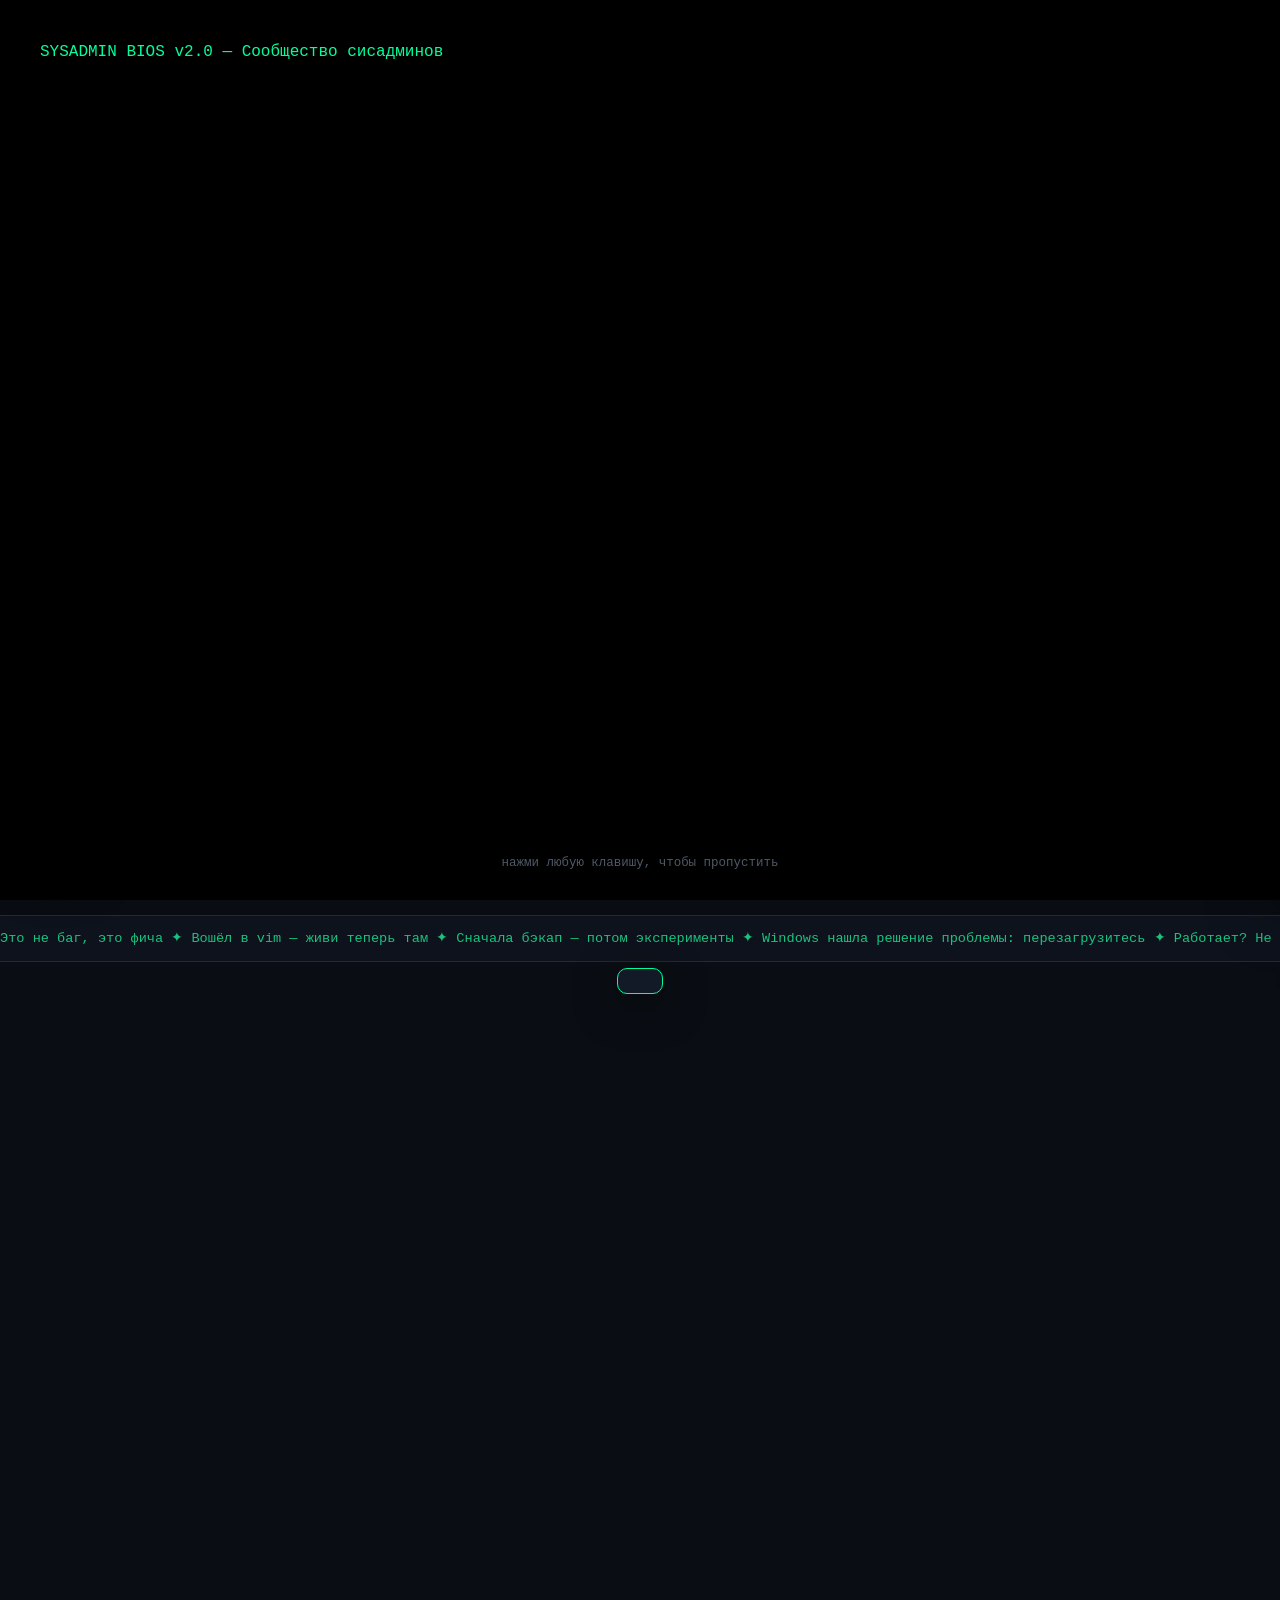
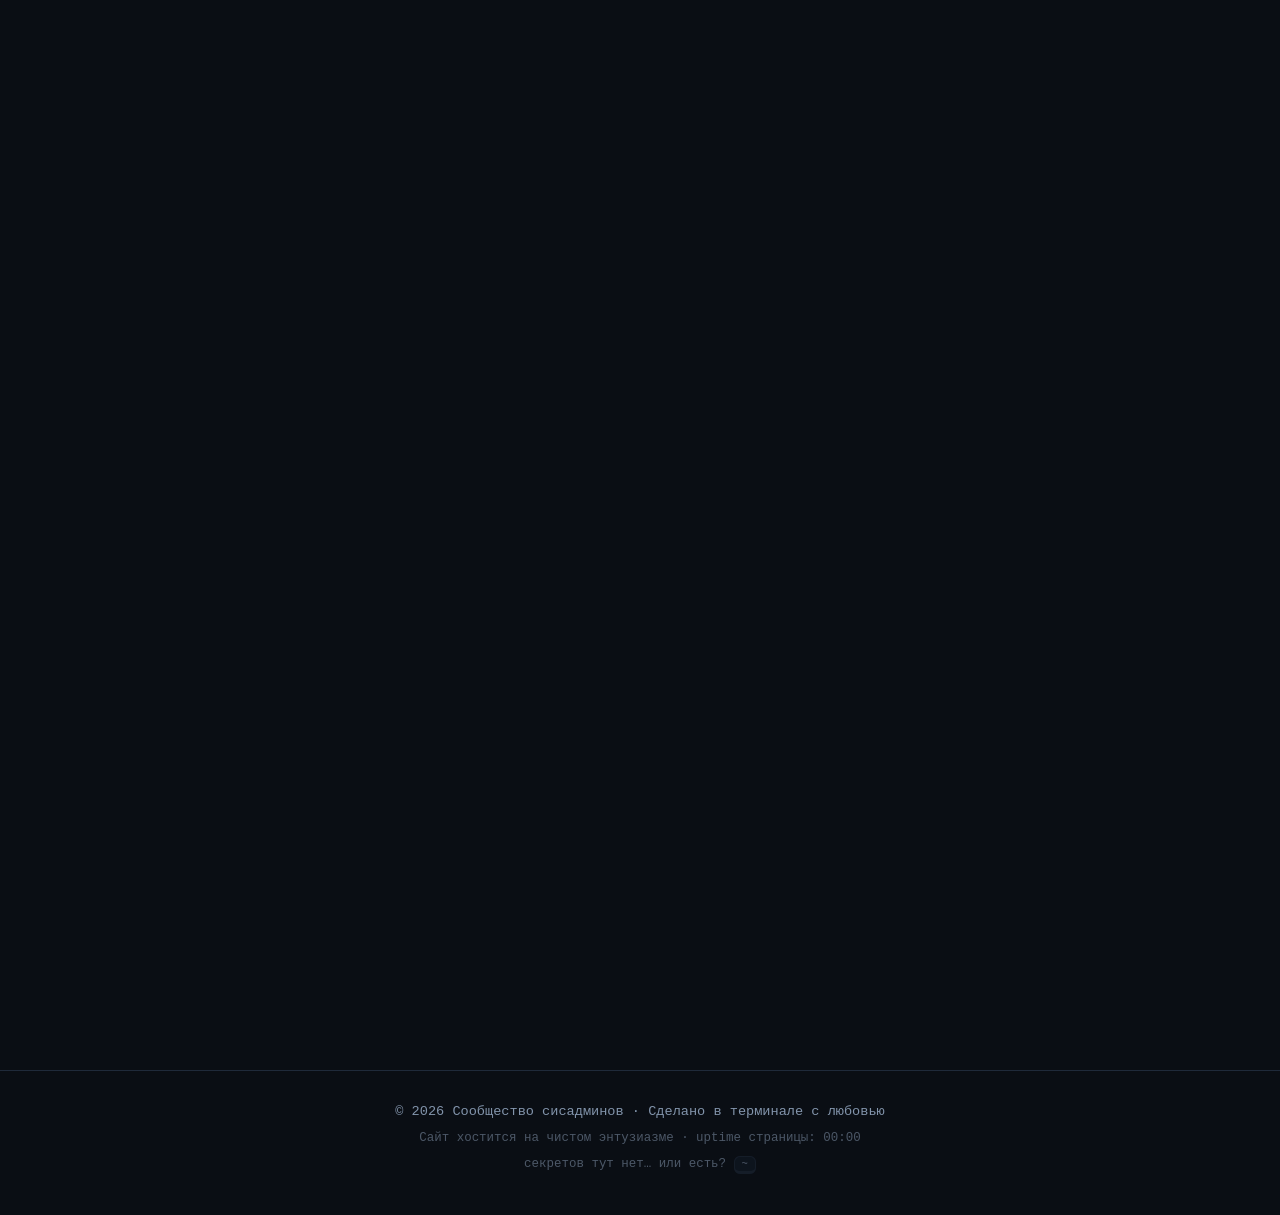
<file: index.html>
<!DOCTYPE html>
<html lang="ru">
<head>
  <meta charset="UTF-8">
  <meta name="viewport" content="width=device-width, initial-scale=1.0">
  <!-- Защита: строгий CSP — только свои файлы, никаких внешних запросов -->
  <meta http-equiv="Content-Security-Policy"
        content="default-src 'none'; script-src 'self'; style-src 'self'; img-src 'self' data:; base-uri 'none'; form-action 'none'">
  <meta name="referrer" content="no-referrer">
  <meta name="description" content="Дружное сообщество сисадминов: помогаем друг другу, отвечаем на любые вопросы, делимся гайдами и мемами. Вливайся в Discord.">
  <meta name="theme-color" content="#0a0e14">
  <title>Сообщество сисадминов — место, где помогут и поймут</title>
  <link rel="icon" href="data:image/svg+xml,%3Csvg xmlns='http://www.w3.org/2000/svg' viewBox='0 0 32 32'%3E%3Crect width='32' height='32' rx='6' fill='%230a0e14'/%3E%3Ctext x='6' y='22' font-family='monospace' font-size='14' fill='%2300ff9c'%3E%26gt;_%3C/text%3E%3C/svg%3E">
  <link rel="stylesheet" href="style.css">
  <script src="script.js" defer></script>
</head>
<body>

  <!-- Экран загрузки (BIOS POST) -->
  <div id="boot" hidden aria-hidden="true">
    <pre id="boot-log"></pre>
    <p class="boot-skip">нажми любую клавишу, чтобы пропустить</p>
  </div>

  <header class="nav">
    <button id="logo" class="logo" title="не кликай меня три раза">~/sysadmin-community<span class="blink">█</span></button>
    <nav class="nav-links">
      <a href="#skills">Навыки</a>
      <a href="#program">Программа</a>
      <a href="#faq">FAQ</a>
      <a class="js-discord nav-discord" href="https://discord.gg/REPLACE_ME" target="_blank" rel="noopener noreferrer">Discord</a>
    </nav>
    <button id="status" class="status" title="статус сервера (кликни)"><span class="dot"></span><span id="status-text">ONLINE</span></button>
  </header>

  <main id="main">

    <!-- ===== HERO ===== -->
    <section class="hero" id="top">
      <canvas id="matrix" aria-hidden="true"></canvas>
      <div class="hero-inner">
        <p class="hero-pre">// добро пожаловать туда, где тебе ответят не «погугли»</p>
        <h1 class="glitch" data-text="Сообщество сисадминов">Сообщество сисадминов</h1>
        <p class="subtitle">Тут помогают новичкам, делятся опытом, травят байки из серверной и дружат.<br>
          Один сисадмин — это грустно. Сообщество — это аптайм 99.9%.</p>
        <div class="cta-row">
          <a class="btn btn-discord js-discord" href="https://discord.gg/REPLACE_ME" target="_blank" rel="noopener noreferrer">Вступить в Discord</a>
          <button class="btn btn-copy" id="copy-invite" type="button">Скопировать приглашение</button>
          <a class="btn btn-ghost" href="#program">Что внутри</a>
        </div>

        <div class="terminal reveal">
          <div class="term-bar">
            <span class="t-dot red"></span><span class="t-dot yellow"></span><span class="t-dot green"></span>
            <span class="term-title">you@community: ~</span>
          </div>
          <pre id="term-body">$ whoami
одинокий_админ
$ sudo apt install community
Чтение списков пакетов... Готово
[████████████████████] 100%
Установлено: друзья, помощь, гайды, мемы
$ whoami
свой_среди_своих ✔</pre>
        </div>
        <p class="kbd-hint">псст… нажми <kbd>~</kbd> где угодно на сайте</p>
      </div>
    </section>

    <!-- ===== Бегущая строка ===== -->
    <div class="ticker" aria-hidden="true">
      <div class="ticker-track" id="ticker-track">
        <span>Это не баг, это фича ✦ Вошёл в vim — живи теперь там ✦ Сначала бэкап — потом эксперименты ✦ Windows нашла решение проблемы: перезагрузитесь ✦ Работает? Не трогай! ✦ В пятницу не деплоим ✦ Не выключайте компьютер: обновление 1 из 247 ✦ Кто не делает бэкапы — тот уже плачет ✦ Кабель проверял? А если честно? ✦ DNS. Это всегда DNS. ✦ Перезагрузка решает 90% проблем ✦ </span>
      </div>
    </div>

    <!-- ===== НАВЫКИ ===== -->
    <section id="skills" class="section">
      <h2 class="reveal"><span class="h-prompt">$</span> Что у нас есть</h2>
      <div class="grid">
        <article class="card reveal">
          <div class="card-icon">🆘</div>
          <h3>Помощь по делу</h3>
          <p>Застрял — спроси. Тут отвечают развёрнуто и по-человечески, а не «погугли» и «man читай».</p>
        </article>
        <article class="card reveal">
          <div class="card-icon">🐣</div>
          <h3>Уголок новичка</h3>
          <p>Глупых вопросов не существует. Все когда-то впервые набирали ip a и не понимали, что видят.</p>
        </article>
        <article class="card reveal">
          <div class="card-icon">🧠</div>
          <h3>База гайдов</h3>
          <p>Шпаргалки и инструкции от людей, которые на этих граблях уже постояли. Проверено на проде.</p>
        </article>
        <article class="card reveal">
          <div class="card-icon">😂</div>
          <h3>Прикольчики</h3>
          <p>Мемы про vim, из которого никто не вышел, про Windows Update в 3 часа ночи и байки из серверной.</p>
        </article>
        <article class="card reveal">
          <div class="card-icon">🎙️</div>
          <h3>Посиделки</h3>
          <p>Голосовые: совместные разборы, болталки по вечерам и просто хорошая компания.</p>
        </article>
        <article class="card reveal">
          <div class="card-icon">🛠️</div>
          <h3>Разборы факапов</h3>
          <p>Реальные истории: что сломалось, почему и как чинили. Учимся на чужих ошибках — это дешевле.</p>
        </article>
      </div>
    </section>

    <!-- ===== СТАТЫ ===== -->
    <section class="stats reveal">
      <div class="stat"><span class="stat-num" data-count="99.9">99.9</span><span class="stat-unit">%</span><p>аптайм дружелюбия</p></div>
      <div class="stat"><span class="stat-num" data-count="1000">1000</span><span class="stat-unit">+</span><p>попыток выйти из vim</p></div>
      <div class="stat" id="coffee-stat" title="кликни — налью"><span class="stat-num">∞</span><span class="stat-unit">☕</span><p>кофе — на всех хватит</p></div>
      <div class="stat"><span class="stat-num" data-count="0">0</span><span class="stat-unit">*</span><p>вопросов без ответа (*проверяем)</p></div>
    </section>

    <!-- ===== КАК УСТРОЕН СЕРВЕР ===== -->
    <section id="program" class="section">
      <h2 class="reveal"><span class="h-prompt">$</span> Как устроен сервер</h2>
      <p class="section-sub reveal">Каналы и категории — чтобы сразу понимать, куда идти.</p>

      <div class="modules">
        <details class="module reveal">
          <summary><span class="mod-num">👋</span> #привет-новичок</summary>
          <ul>
            <li>Заходишь, здороваешься, рассказываешь пару слов о себе</li>
            <li>Бот выдаёт роль и подсказывает, куда смотреть дальше</li>
            <li>Никто не укусит. Максимум — кинут мем</li>
          </ul>
        </details>
        <details class="module reveal">
          <summary><span class="mod-num">🆘</span> Форум помощи</summary>
          <ul>
            <li>Один вопрос — одна тема, ничего не теряется</li>
            <li>Linux, Windows, сети, железо, Docker — спрашивай про что угодно</li>
            <li>Решённые темы остаются в базе: возможно, твой вопрос уже разобрали</li>
          </ul>
        </details>
        <details class="module reveal">
          <summary><span class="mod-num">🧠</span> #гайды-и-шпаргалки</summary>
          <ul>
            <li>Полезные статьи, шпаргалки и ссылки от участников</li>
            <li>Конспекты и разборы типовых задач</li>
            <li>Нашёл крутой материал — делись, тут это ценят</li>
          </ul>
        </details>
        <details class="module reveal">
          <summary><span class="mod-num">😂</span> #прикольчики</summary>
          <ul>
            <li>Мемы: vim, Windows Update, «у меня на машине работает» и другая вечная боль</li>
            <li>Скрины «как делать не надо» и байки из серверной</li>
            <li>Пятничные истории факапов — лечат лучше валерьянки</li>
          </ul>
        </details>
        <details class="module reveal">
          <summary><span class="mod-num">🎙️</span> Голосовые посиделки</summary>
          <ul>
            <li>Совместные разборы проблем — иногда проще показать экран</li>
            <li>Вечерние болталки обо всём</li>
          </ul>
        </details>
        <details class="module reveal">
          <summary><span class="mod-num">💬</span> #флудилка</summary>
          <ul>
            <li>Обо всём, что не влезло в другие каналы: железо, игры, жизнь</li>
            <li>Здесь знакомятся и становятся друзьями</li>
          </ul>
        </details>
        <div class="module-final reveal">
          <span class="mod-num">ГЛАВНОЕ</span>
          <div>
            <h3>Помогли тебе — помоги другому</h3>
            <p>Так это и работает: сегодня ты спрашиваешь, завтра отвечаешь. Опыт каждого делает сильнее всех.</p>
          </div>
        </div>
      </div>
    </section>

    <!-- ===== КАК ПРОХОДИТ ===== -->
    <section id="how" class="section">
      <h2 class="reveal"><span class="h-prompt">$</span> Как влиться</h2>
      <div class="steps">
        <div class="step reveal">
          <div class="step-num">1</div>
          <h3>Залетай на сервер</h3>
          <p>Жмёшь кнопку, бот встречает тебя и выдаёт роль. Дальше — осмотрись.</p>
        </div>
        <div class="step reveal">
          <div class="step-num">2</div>
          <h3>Представься и спрашивай</h3>
          <p>Пара слов о себе в приветственном канале — и задавай любые вопросы на форуме.</p>
        </div>
        <div class="step reveal">
          <div class="step-num">3</div>
          <h3>Помогай и делись</h3>
          <p>Отвечай на то, в чём шаришь, кидай гайды и мемы. Так и становятся своими.</p>
        </div>
      </div>
    </section>

    <!-- ===== ЦИТАТЫ ===== -->
    <section class="quotes reveal" aria-label="Мудрость сисадминов">
      <blockquote id="quote-text">«Работало же вчера.»</blockquote>
      <p id="quote-author">— каждый сисадмин хотя бы раз в жизни</p>
    </section>

    <!-- ===== FAQ ===== -->
    <section id="faq" class="section">
      <h2 class="reveal"><span class="h-prompt">$</span> FAQ</h2>
      <div class="faq-list">
        <details class="faq-item reveal">
          <summary>Я полный ноль. Мне сюда можно?</summary>
          <p>Нужно! Новичкам тут рады больше всех. Все когда-то путали роутер со свитчем — это лечится общением.</p>
        </details>
        <details class="faq-item reveal">
          <summary>Можно задавать «глупые» вопросы?</summary>
          <p>Глупых вопросов не существует. Есть вопросы, которые ты пока не задал — и зря: возможно, ответ сэкономит тебе вечер.</p>
        </details>
        <details class="faq-item reveal">
          <summary>Это платно?</summary>
          <p>Нет. Это сообщество, а не курсы: люди помогают людям бесплатно, потому что им так нравится.</p>
        </details>
        <details class="faq-item reveal">
          <summary>Я опытный админ. Мне зачем заходить?</summary>
          <p>Делиться опытом, найти своих и отдыхать душой. Шутки про Windows Update сами себя не запостят.</p>
        </details>
        <details class="faq-item reveal">
          <summary>Какие правила?</summary>
          <p>Простые: помогаем, не токсичим, уважаем друг друга. За порядком следит бот и здравый смысл.</p>
        </details>
      </div>
    </section>

    <!-- ===== ФИНАЛЬНЫЙ CTA ===== -->
    <section class="cta-final reveal">
      <h2>Залетай — у нас уютно</h2>
      <p>Помощь, гайды, посиделки и мемы уже внутри. Не хватает только тебя.</p>
      <a class="btn btn-discord btn-big js-discord" href="https://discord.gg/REPLACE_ME" target="_blank" rel="noopener noreferrer">Вступить в Discord →</a>
    </section>

  </main>

  <footer class="footer">
    <p>© <span id="year">2026</span> Сообщество сисадминов · Сделано в терминале с любовью</p>
    <p class="footer-dim">Сайт хостится на чистом энтузиазме · uptime страницы: <span id="uptime">00:00</span></p>
    <p class="footer-dim">секретов тут нет… или есть? <kbd>~</kbd></p>
  </footer>

  <!-- Достижения за найденные пасхалки -->
  <button id="achievements-tab" type="button" aria-controls="achievements" aria-expanded="false">
    🏆 <span id="achievements-count">0/12</span>
  </button>
  <aside id="achievements" aria-label="Достижения">
    <div class="achievements-head">
      <strong>ДОСТИЖЕНИЯ</strong>
      <button id="achievements-close" class="hterm-x" type="button" aria-label="Закрыть">✕</button>
    </div>
    <p class="achievements-sub">// найденные пасхалки сохраняются в браузере</p>
    <div id="achievements-list"></div>
  </aside>

  <!-- ПАСХАЛКА: серверная стойка (боковая панель) -->
  <button id="rack-tab" title="что это за ручка?..">⚙</button>
  <aside id="rack" aria-label="Секретная панель управления">
    <div class="rack-head">
      <span class="rack-leds"><i></i><i></i><i></i></span>
      <strong>СЕРВЕРНАЯ СТОЙКА</strong>
      <button id="rack-close" class="hterm-x" aria-label="Закрыть">✕</button>
    </div>
    <p class="rack-sub">// секретная панель управления сайтом</p>

    <label class="switch-row"><span>☀️ Светлая тема</span>
      <span class="switch"><input type="checkbox" id="sw-light"><i></i></span>
    </label>
    <label class="switch-row"><span>📺 CRT-монитор</span>
      <span class="switch"><input type="checkbox" id="sw-crt"><i></i></span>
    </label>
    <label class="switch-row"><span>✏️ Comic Sans</span>
      <span class="switch"><input type="checkbox" id="sw-comic"><i></i></span>
    </label>
    <label class="switch-row"><span>🔥 Турбо-режим</span>
      <span class="switch"><input type="checkbox" id="sw-turbo"><i></i></span>
    </label>
    <label class="switch-row"><span>🌍 Гравитация</span>
      <span class="switch"><input type="checkbox" id="sw-grav" checked><i></i></span>
    </label>

    <div class="gauge"><span>CPU: дружелюбие</span><div class="gauge-bar"><div class="gauge-fill g1"></div></div></div>
    <div class="gauge"><span>RAM: мемы</span><div class="gauge-bar"><div class="gauge-fill g2"></div></div></div>

    <button id="rack-red">НЕ НАЖИМАТЬ</button>
    <p id="rack-status"></p>
    <p class="rack-note">// начальству не показывать</p>
  </aside>

  <!-- Вспышка для «светлой темы» и CRT-плёнка -->
  <div id="flashbang" hidden aria-hidden="true"></div>
  <div id="crt-overlay" hidden aria-hidden="true"></div>

  <!-- Тост-уведомления -->
  <div id="toast" role="status" aria-live="polite"></div>

  <!-- Скрытый терминал (пасхалка) -->
  <div id="hterm" hidden>
    <div class="hterm-window" role="dialog" aria-label="Скрытый терминал">
      <div class="term-bar">
        <span class="t-dot red"></span><span class="t-dot yellow"></span><span class="t-dot green"></span>
        <span class="term-title">guest@community: секретная консоль</span>
        <button id="hterm-close" class="hterm-x" aria-label="Закрыть">✕</button>
      </div>
      <div id="hterm-out"></div>
      <form id="hterm-form">
        <span class="hterm-prompt">guest@community:~$</span>
        <input id="hterm-input" type="text" autocomplete="off" spellcheck="false" aria-label="Команда">
      </form>
    </div>
  </div>

  <!-- BSOD (пасхалка) -->
  <div id="bsod" hidden>
    <div class="bsod-inner">
      <p class="bsod-face">:(</p>
      <p>На сайте возникла проблема, и его пришлось перезагрузить.</p>
      <p>Мы собираем информацию об ошибке (нет)…</p>
      <p class="bsod-progress"><span id="bsod-pct">0</span>% выполнено</p>
      <p class="bsod-small">Код остановки: TOO_MANY_CLICKS_ON_LOGO<br>Нажми любую клавишу или кликни, чтобы вернуться.</p>
    </div>
  </div>

  <!-- ROOT ACCESS (Konami) -->
  <div id="root-access" hidden>
    <div class="root-stamp">ROOT ACCESS<br>GRANTED</div>
    <p class="root-sub">sudo-права выданы. Используй с умом.</p>
  </div>

  <!-- Заставка в стиле DVD (после минуты бездействия) -->
  <div id="saver" hidden aria-hidden="true">
    <div class="saver-logo" id="saver-logo">&gt;_ sysadmin</div>
    <span id="saver-bounces"></span>
    <p class="saver-hint">заставка · пошевели мышкой, чтобы вернуться</p>
  </div>

</body>
</html>
</file>
<file: style.css>
/* ============================================================
   Школа сисадминов — терминальная тема
   ============================================================ */

:root {
  --bg: #0a0e14;
  --bg2: #0d121c;
  --panel: #111a26;
  --line: #1f2a3a;
  --text: #dce6f2;
  --muted: #8294ab;
  --green: #00ff9c;
  --green-dim: #19c37d;
  --cyan: #56d9ff;
  --blurple: #5865f2;
  --red: #ff5f56;
  --yellow: #ffbd2e;
  --mono: "Cascadia Code", "JetBrains Mono", Consolas, "Courier New", monospace;
}

* { margin: 0; padding: 0; box-sizing: border-box; }

/* hidden должен побеждать любые display: flex у оверлеев */
[hidden] { display: none !important; }

html { scroll-behavior: smooth; }

body {
  background: var(--bg);
  color: var(--text);
  font-family: var(--mono);
  line-height: 1.6;
  overflow-x: hidden;
}

::selection { background: var(--green); color: #04130c; }

a { color: var(--cyan); text-decoration: none; }
kbd {
  background: var(--panel);
  border: 1px solid var(--line);
  border-bottom-width: 3px;
  border-radius: 6px;
  padding: 1px 7px;
  font-family: var(--mono);
  font-size: 0.85em;
}

/* ============ Навбар ============ */
.nav {
  position: sticky;
  top: 0;
  z-index: 50;
  display: flex;
  align-items: center;
  gap: 24px;
  padding: 14px 24px;
  background: rgba(10, 14, 20, 0.82);
  backdrop-filter: blur(10px);
  border-bottom: 1px solid var(--line);
}

.logo {
  background: none;
  border: none;
  color: var(--green);
  font-family: var(--mono);
  font-size: 1rem;
  cursor: pointer;
  user-select: none;
}

.blink { animation: blink 1.1s steps(1) infinite; }
@keyframes blink { 50% { opacity: 0; } }

.nav-links {
  display: flex;
  gap: 20px;
  margin-left: auto;
}

.nav-links a {
  color: var(--muted);
  font-size: 0.9rem;
  transition: color 0.2s;
}
.nav-links a:hover { color: var(--green); }
.nav-links a.nav-discord { color: var(--blurple); }
.nav-links a.nav-discord:hover { color: #7a86ff; }

.status {
  display: flex;
  align-items: center;
  gap: 8px;
  background: var(--panel);
  border: 1px solid var(--line);
  border-radius: 999px;
  color: var(--green);
  font-family: var(--mono);
  font-size: 0.75rem;
  padding: 5px 12px;
  cursor: pointer;
}

.dot {
  width: 8px;
  height: 8px;
  border-radius: 50%;
  background: var(--green);
  box-shadow: 0 0 8px var(--green);
  animation: pulse 2s ease-in-out infinite;
}
@keyframes pulse { 50% { opacity: 0.4; } }

.status.warn { color: var(--yellow); }
.status.warn .dot { background: var(--yellow); box-shadow: 0 0 8px var(--yellow); }
.status.err { color: var(--red); }
.status.err .dot { background: var(--red); box-shadow: 0 0 8px var(--red); }

/* ============ Hero ============ */
.hero {
  position: relative;
  min-height: 92vh;
  display: flex;
  align-items: center;
  justify-content: center;
  text-align: center;
  padding: 60px 20px;
  overflow: hidden;
}

#matrix {
  position: absolute;
  inset: 0;
  width: 100%;
  height: 100%;
  opacity: 0.22;
  pointer-events: none;
}

.hero-inner { position: relative; max-width: 860px; }

.hero-pre {
  color: var(--muted);
  font-size: 0.9rem;
  margin-bottom: 14px;
}

.glitch {
  position: relative;
  font-size: clamp(2.2rem, 7vw, 4.5rem);
  font-weight: 700;
  color: var(--text);
  letter-spacing: -1px;
}

.glitch::before,
.glitch::after {
  content: attr(data-text);
  position: absolute;
  inset: 0;
  overflow: hidden;
}
.glitch::before {
  color: var(--green);
  animation: glitch-1 3.2s infinite linear alternate-reverse;
}
.glitch::after {
  color: var(--cyan);
  animation: glitch-2 2.7s infinite linear alternate-reverse;
}
@keyframes glitch-1 {
  0%, 86%, 100% { clip-path: inset(0 0 100% 0); transform: none; }
  88% { clip-path: inset(10% 0 55% 0); transform: translate(-4px, -2px); }
  92% { clip-path: inset(60% 0 8% 0); transform: translate(4px, 2px); }
  96% { clip-path: inset(35% 0 40% 0); transform: translate(-2px, 1px); }
}
@keyframes glitch-2 {
  0%, 88%, 100% { clip-path: inset(0 0 100% 0); transform: none; }
  90% { clip-path: inset(70% 0 5% 0); transform: translate(3px, 2px); }
  94% { clip-path: inset(20% 0 65% 0); transform: translate(-3px, -1px); }
}

.subtitle {
  color: var(--muted);
  font-size: clamp(0.95rem, 2.2vw, 1.15rem);
  margin: 22px 0 30px;
}

.cta-row {
  display: flex;
  gap: 16px;
  justify-content: center;
  flex-wrap: wrap;
  margin-bottom: 44px;
}

.btn {
  display: inline-block;
  padding: 13px 28px;
  border-radius: 10px;
  font-family: var(--mono);
  font-size: 1rem;
  font-weight: 600;
  transition: transform 0.15s, box-shadow 0.15s, background 0.15s;
}
.btn:hover { transform: translateY(-2px); }
.btn:active { transform: translateY(0); }

.btn-discord {
  background: var(--blurple);
  color: #fff;
  box-shadow: 0 0 0 rgba(88, 101, 242, 0);
}
.btn-discord:hover { box-shadow: 0 6px 28px rgba(88, 101, 242, 0.45); }

.btn-ghost {
  border: 1px solid var(--line);
  color: var(--green);
  background: rgba(17, 26, 38, 0.6);
}
.btn-copy {
  border: 1px solid var(--blurple);
  color: #c8cdff;
  background: rgba(88, 101, 242, 0.12);
  cursor: pointer;
}
.btn-copy:hover { box-shadow: 0 0 18px rgba(88, 101, 242, 0.25); }
.btn-ghost:hover { border-color: var(--green); box-shadow: 0 0 18px rgba(0, 255, 156, 0.18); }

.btn-big { font-size: 1.15rem; padding: 16px 38px; animation: btn-glow 2.5s ease-in-out infinite; }
@keyframes btn-glow {
  0%, 100% { box-shadow: 0 0 12px rgba(88, 101, 242, 0.35); }
  50% { box-shadow: 0 0 32px rgba(88, 101, 242, 0.65); }
}

/* Терминал в hero */
.terminal {
  text-align: left;
  background: #0b1018;
  border: 1px solid var(--line);
  border-radius: 12px;
  max-width: 620px;
  margin: 0 auto;
  box-shadow: 0 18px 60px rgba(0, 0, 0, 0.55);
}

.term-bar {
  display: flex;
  align-items: center;
  gap: 7px;
  padding: 10px 14px;
  border-bottom: 1px solid var(--line);
}

.t-dot { width: 11px; height: 11px; border-radius: 50%; }
.t-dot.red { background: var(--red); }
.t-dot.yellow { background: var(--yellow); }
.t-dot.green { background: #27c93f; }

.term-title { color: var(--muted); font-size: 0.78rem; margin-left: 8px; }

#term-body {
  padding: 16px 18px;
  font-family: var(--mono);
  font-size: 0.92rem;
  color: var(--green);
  white-space: pre-wrap;
  min-height: 175px;
}

.kbd-hint {
  margin-top: 26px;
  color: var(--muted);
  font-size: 0.78rem;
  opacity: 0.55;
}

/* ============ Бегущая строка ============ */
.ticker {
  border-top: 1px solid var(--line);
  border-bottom: 1px solid var(--line);
  background: var(--bg2);
  overflow: hidden;
  white-space: nowrap;
  padding: 10px 0;
}

.ticker-track {
  display: inline-block;
  color: var(--green-dim);
  font-size: 0.85rem;
  animation: ticker 40s linear infinite;
}
.ticker:hover .ticker-track { animation-play-state: paused; }
@keyframes ticker { to { transform: translateX(-50%); } }

/* ============ Секции ============ */
.section {
  max-width: 1000px;
  margin: 0 auto;
  padding: 90px 24px 30px;
}

h2 {
  font-size: clamp(1.5rem, 4vw, 2.2rem);
  margin-bottom: 18px;
}

.h-prompt { color: var(--green); margin-right: 12px; }

.section-sub { color: var(--muted); margin-bottom: 26px; }

/* Карточки навыков */
.grid {
  display: grid;
  grid-template-columns: repeat(auto-fit, minmax(280px, 1fr));
  gap: 18px;
  margin-top: 30px;
}

.card {
  background: var(--panel);
  border: 1px solid var(--line);
  border-radius: 14px;
  padding: 26px 22px;
  transition: transform 0.25s, border-color 0.25s, box-shadow 0.25s;
}

.card:hover {
  transform: translateY(-6px);
  border-color: var(--green);
  box-shadow: 0 14px 40px rgba(0, 255, 156, 0.1);
}

.card-icon { font-size: 2rem; margin-bottom: 12px; transition: transform 0.25s; }
.card:hover .card-icon { transform: scale(1.2) rotate(-8deg); }

.card h3 { color: var(--green); margin-bottom: 8px; font-size: 1.1rem; }
.card p { color: var(--muted); font-size: 0.9rem; }

/* ============ Статы ============ */
.stats {
  display: grid;
  grid-template-columns: repeat(auto-fit, minmax(200px, 1fr));
  gap: 18px;
  max-width: 1000px;
  margin: 70px auto 0;
  padding: 0 24px;
  text-align: center;
}

.stat {
  background: var(--bg2);
  border: 1px solid var(--line);
  border-radius: 14px;
  padding: 26px 14px;
}

.stat-num {
  font-size: 2.4rem;
  font-weight: 700;
  color: var(--green);
  text-shadow: 0 0 22px rgba(0, 255, 156, 0.35);
}

.stat-unit { font-size: 1.4rem; color: var(--green-dim); margin-left: 2px; }
.stat p { color: var(--muted); font-size: 0.82rem; margin-top: 6px; }

/* ============ Программа ============ */
.modules { display: flex; flex-direction: column; gap: 12px; }

.module {
  background: var(--panel);
  border: 1px solid var(--line);
  border-left: 3px solid var(--line);
  border-radius: 10px;
  transition: border-color 0.25s;
}

.module[open] { border-left-color: var(--green); }

.module summary {
  cursor: pointer;
  padding: 16px 20px;
  font-weight: 600;
  list-style: none;
  display: flex;
  align-items: center;
  gap: 14px;
  user-select: none;
}
.module summary::-webkit-details-marker { display: none; }

.module summary::after {
  content: "▸";
  margin-left: auto;
  color: var(--green);
  transition: transform 0.2s;
}
.module[open] summary::after { transform: rotate(90deg); }

.mod-num {
  color: var(--green);
  background: rgba(0, 255, 156, 0.08);
  border: 1px solid rgba(0, 255, 156, 0.25);
  border-radius: 6px;
  padding: 2px 9px;
  font-size: 0.8rem;
}

.module ul {
  padding: 0 22px 18px 30px;
  color: var(--muted);
  font-size: 0.9rem;
}
.module li { margin: 6px 0; }
.module li::marker { content: "→ "; color: var(--green); }

.module-final {
  display: flex;
  gap: 16px;
  align-items: flex-start;
  background: linear-gradient(135deg, rgba(0, 255, 156, 0.07), rgba(86, 217, 255, 0.05));
  border: 1px solid rgba(0, 255, 156, 0.35);
  border-radius: 12px;
  padding: 22px;
  margin-top: 8px;
}
.module-final h3 { color: var(--green); margin-bottom: 6px; }
.module-final p { color: var(--muted); font-size: 0.92rem; }

/* ============ Шаги ============ */
.steps {
  display: grid;
  grid-template-columns: repeat(auto-fit, minmax(240px, 1fr));
  gap: 18px;
  margin-top: 34px;
}

.step {
  position: relative;
  background: var(--panel);
  border: 1px solid var(--line);
  border-radius: 14px;
  padding: 30px 22px 24px;
}

.step-num {
  position: absolute;
  top: -18px;
  left: 22px;
  width: 36px;
  height: 36px;
  border-radius: 50%;
  background: var(--bg);
  border: 2px solid var(--green);
  color: var(--green);
  display: flex;
  align-items: center;
  justify-content: center;
  font-weight: 700;
  box-shadow: 0 0 16px rgba(0, 255, 156, 0.3);
}

.step h3 { margin-bottom: 8px; font-size: 1.05rem; }
.step p { color: var(--muted); font-size: 0.9rem; }

/* ============ Цитаты ============ */
.quotes {
  text-align: center;
  max-width: 760px;
  margin: 90px auto 0;
  padding: 0 24px;
}

#quote-text {
  font-size: clamp(1.1rem, 3vw, 1.5rem);
  color: var(--text);
  transition: opacity 0.45s;
}

#quote-author {
  color: var(--muted);
  margin-top: 10px;
  font-size: 0.85rem;
  transition: opacity 0.45s;
}

.quotes.fading #quote-text,
.quotes.fading #quote-author { opacity: 0; }

/* ============ FAQ ============ */
.faq-list { display: flex; flex-direction: column; gap: 10px; }

.faq-item {
  background: var(--bg2);
  border: 1px solid var(--line);
  border-radius: 10px;
}

.faq-item summary {
  cursor: pointer;
  padding: 15px 20px;
  list-style: none;
  font-weight: 600;
  user-select: none;
}
.faq-item summary::-webkit-details-marker { display: none; }
.faq-item summary::before { content: "? "; color: var(--green); }
.faq-item[open] summary::before { content: "! "; }

.faq-item p { padding: 0 20px 16px; color: var(--muted); font-size: 0.92rem; }

/* ============ Финальный CTA ============ */
.cta-final {
  text-align: center;
  padding: 110px 24px;
  margin-top: 60px;
  background:
    radial-gradient(ellipse 60% 80% at 50% 100%, rgba(88, 101, 242, 0.16), transparent),
    radial-gradient(ellipse 50% 60% at 50% 0%, rgba(0, 255, 156, 0.07), transparent);
}

.cta-final h2 { margin-bottom: 12px; }
.cta-final p { color: var(--muted); margin-bottom: 30px; }

/* ============ Футер ============ */
.footer {
  border-top: 1px solid var(--line);
  text-align: center;
  padding: 30px 20px 40px;
  font-size: 0.85rem;
  color: var(--muted);
}

.footer-dim { opacity: 0.55; font-size: 0.78rem; margin-top: 6px; }

/* ============ Появление при скролле ============ */
/* Скрываем только при наличии JS (класс .js ставит script.js),
   иначе без JS контент остался бы невидимым */
.js .reveal {
  opacity: 0;
  transform: translateY(22px);
  transition: opacity 0.6s ease, transform 0.6s ease;
}
.js .reveal.visible { opacity: 1; transform: none; }

/* Подсказки про пасхалки без JS не нужны */
html:not(.js) .kbd-hint { display: none; }

/* ============ Тосты ============ */
#toast {
  position: fixed;
  bottom: 26px;
  left: 50%;
  transform: translate(-50%, 120px);
  background: var(--panel);
  border: 1px solid var(--green);
  border-radius: 10px;
  color: var(--green);
  padding: 12px 22px;
  font-size: 0.9rem;
  z-index: 200;
  transition: transform 0.3s ease;
  box-shadow: 0 10px 40px rgba(0, 0, 0, 0.5);
  max-width: 90vw;
  text-align: center;
}
#toast.show { transform: translate(-50%, 0); }

/* ============ Экран загрузки ============ */
#boot {
  position: fixed;
  inset: 0;
  background: #000;
  z-index: 300;
  padding: 40px;
  cursor: pointer;
}

#boot-log {
  color: var(--green);
  font-family: var(--mono);
  font-size: clamp(0.8rem, 2vw, 1rem);
  white-space: pre-wrap;
}

.boot-skip {
  position: absolute;
  bottom: 26px;
  left: 0;
  right: 0;
  text-align: center;
  color: var(--muted);
  font-size: 0.78rem;
  opacity: 0.6;
}

#boot.fade { opacity: 0; transition: opacity 0.5s; }

/* ============ Скрытый терминал ============ */
#hterm {
  position: fixed;
  inset: 0;
  background: rgba(4, 6, 10, 0.78);
  backdrop-filter: blur(4px);
  z-index: 250;
  display: flex;
  align-items: center;
  justify-content: center;
  padding: 20px;
}

.hterm-window {
  width: min(680px, 95vw);
  background: #0b1018;
  border: 1px solid var(--green-dim);
  border-radius: 12px;
  box-shadow: 0 0 60px rgba(0, 255, 156, 0.15);
  animation: hterm-in 0.22s ease;
}
@keyframes hterm-in {
  from { transform: translateY(26px) scale(0.97); opacity: 0; }
}

.hterm-x {
  margin-left: auto;
  background: none;
  border: none;
  color: var(--muted);
  cursor: pointer;
  font-size: 0.9rem;
}
.hterm-x:hover { color: var(--red); }

#hterm-out {
  height: 320px;
  overflow-y: auto;
  padding: 14px 16px;
  font-size: 0.88rem;
  white-space: pre-wrap;
  color: var(--text);
}

#hterm-out .cmd-echo { color: var(--green); }
#hterm-out .err { color: var(--red); }

#hterm-form {
  display: flex;
  gap: 10px;
  padding: 10px 16px 14px;
  border-top: 1px solid var(--line);
}

.hterm-prompt { color: var(--green); font-size: 0.88rem; }

#hterm-input {
  flex: 1;
  background: none;
  border: none;
  outline: none;
  color: var(--text);
  font-family: var(--mono);
  font-size: 0.88rem;
  caret-color: var(--green);
}

/* ============ BSOD ============ */
#bsod {
  position: fixed;
  inset: 0;
  background: #0078d7;
  color: #fff;
  z-index: 400;
  display: flex;
  align-items: center;
  padding: 8vw;
  cursor: pointer;
  font-family: "Segoe UI", system-ui, sans-serif;
}

.bsod-face { font-size: clamp(4rem, 10vw, 7rem); margin-bottom: 24px; }
.bsod-inner p { font-size: clamp(0.95rem, 2.4vw, 1.3rem); margin: 6px 0; }
.bsod-progress { margin-top: 18px; }
.bsod-small { margin-top: 26px; font-size: 0.8rem !important; opacity: 0.85; }

/* ============ ROOT ACCESS (Konami) ============ */
#root-access {
  position: fixed;
  inset: 0;
  z-index: 350;
  display: flex;
  flex-direction: column;
  align-items: center;
  justify-content: center;
  background: rgba(2, 8, 5, 0.86);
  backdrop-filter: blur(3px);
}

.root-stamp {
  border: 5px solid var(--green);
  color: var(--green);
  font-size: clamp(2rem, 7vw, 4rem);
  font-weight: 800;
  padding: 18px 40px;
  text-align: center;
  letter-spacing: 4px;
  transform: rotate(-7deg);
  text-shadow: 0 0 30px rgba(0, 255, 156, 0.6);
  box-shadow: 0 0 40px rgba(0, 255, 156, 0.35), inset 0 0 30px rgba(0, 255, 156, 0.12);
  animation: stamp 0.35s cubic-bezier(0.2, 2.4, 0.5, 1);
}
@keyframes stamp {
  from { transform: rotate(-7deg) scale(2.4); opacity: 0; }
}

.root-sub { margin-top: 22px; color: var(--muted); }

/* ============ Заставка DVD ============ */
#saver {
  position: fixed;
  inset: 0;
  background: #000;
  z-index: 380;
  cursor: none;
}

.saver-logo {
  position: absolute;
  top: 0;
  left: 0;
  font-family: var(--mono);
  font-size: 2rem;
  font-weight: 700;
  color: hsl(150, 100%, 55%);
  will-change: transform;
  user-select: none;
}

.saver-logo.corner { animation: corner-pop 1.2s ease; }
@keyframes corner-pop {
  0%, 100% { filter: none; }
  30% { filter: drop-shadow(0 0 40px currentColor) brightness(2); }
}

#saver-bounces {
  position: absolute;
  top: 16px;
  right: 20px;
  color: #3a3a3a;
  font-size: 0.8rem;
}

.saver-hint {
  position: absolute;
  bottom: 20px;
  width: 100%;
  text-align: center;
  color: #3a3a3a;
  font-size: 0.8rem;
}

/* Кликабельные мелочи */
#coffee-stat { cursor: pointer; user-select: none; }
#year { cursor: help; }

/* ============ Достижения ============ */
#achievements-tab {
  position: fixed;
  left: 14px;
  bottom: 14px;
  z-index: 60;
  border: 1px solid var(--yellow);
  border-radius: 999px;
  background: var(--panel);
  color: var(--yellow);
  padding: 9px 13px;
  font-family: var(--mono);
  cursor: pointer;
  box-shadow: 0 8px 30px rgba(0, 0, 0, 0.35);
}

#achievements {
  position: fixed;
  left: 14px;
  bottom: 60px;
  z-index: 210;
  width: min(340px, calc(100vw - 28px));
  max-height: 70vh;
  overflow-y: auto;
  padding: 18px;
  border: 1px solid var(--yellow);
  border-radius: 12px;
  background: var(--bg2);
  box-shadow: 0 15px 50px rgba(0, 0, 0, 0.55);
  transform: translateY(20px);
  opacity: 0;
  pointer-events: none;
  transition: opacity 0.2s, transform 0.2s;
}
#achievements.open { transform: none; opacity: 1; pointer-events: auto; }
.achievements-head { display: flex; align-items: center; color: var(--yellow); }
.achievements-sub { margin: 5px 0 12px; color: var(--muted); font-size: 0.72rem; }
.achievement {
  padding: 9px 0;
  border-top: 1px dashed var(--line);
  color: var(--muted);
  font-size: 0.8rem;
}
.achievement.earned { color: var(--green); }

/* ============ Серверная стойка (боковая панель) ============ */
#rack-tab {
  position: fixed;
  right: 0;
  top: 45%;
  z-index: 55;
  background: var(--panel);
  border: 1px solid var(--line);
  border-right: none;
  border-radius: 10px 0 0 10px;
  color: var(--green);
  padding: 12px 7px;
  font-size: 1.05rem;
  cursor: pointer;
  opacity: 0.35;
  transition: opacity 0.25s, transform 0.25s;
}
#rack-tab:hover { opacity: 1; transform: translateX(-3px); }

#rack {
  position: fixed;
  top: 0;
  right: 0;
  height: 100%;
  width: 310px;
  max-width: 88vw;
  background: var(--bg2);
  border-left: 1px solid var(--green-dim);
  box-shadow: -20px 0 60px rgba(0, 0, 0, 0.55);
  z-index: 220;
  padding: 18px 20px;
  overflow-y: auto;
  transform: translateX(105%);
  transition: transform 0.3s ease;
  font-size: 0.9rem;
}
#rack.open { transform: none; }

.rack-head {
  display: flex;
  align-items: center;
  gap: 10px;
  color: var(--green);
  letter-spacing: 1px;
}

.rack-leds i {
  display: inline-block;
  width: 7px;
  height: 7px;
  border-radius: 50%;
  background: var(--green);
  margin-right: 4px;
  animation: led 1.4s steps(1) infinite;
}
.rack-leds i:nth-child(2) { background: var(--yellow); animation-delay: 0.4s; }
.rack-leds i:nth-child(3) { background: var(--red); animation-delay: 0.8s; }
@keyframes led { 50% { opacity: 0.15; } }

.rack-sub { color: var(--muted); font-size: 0.74rem; margin: 6px 0 12px; }

.switch-row {
  display: flex;
  justify-content: space-between;
  align-items: center;
  padding: 11px 0;
  border-bottom: 1px dashed var(--line);
  cursor: pointer;
  user-select: none;
}

.switch { position: relative; width: 42px; height: 22px; flex: none; }
.switch input {
  position: absolute;
  opacity: 0;
  width: 100%;
  height: 100%;
  margin: 0;
  cursor: pointer;
}
.switch i {
  position: absolute;
  inset: 0;
  background: var(--line);
  border-radius: 999px;
  transition: background 0.2s;
  pointer-events: none;
}
.switch i::after {
  content: "";
  position: absolute;
  left: 3px;
  top: 3px;
  width: 16px;
  height: 16px;
  border-radius: 50%;
  background: var(--muted);
  transition: transform 0.2s, background 0.2s;
}
.switch input:checked + i { background: rgba(0, 255, 156, 0.25); }
.switch input:checked + i::after { transform: translateX(20px); background: var(--green); }

.gauge { margin-top: 14px; font-size: 0.74rem; color: var(--muted); }
.gauge-bar {
  height: 8px;
  background: var(--line);
  border-radius: 99px;
  overflow: hidden;
  margin-top: 5px;
}
.gauge-fill {
  height: 100%;
  border-radius: 99px;
  background: linear-gradient(90deg, var(--green-dim), var(--green));
}
.g1 { width: 99%; animation: g1-wob 3.4s ease-in-out infinite alternate; }
.g2 { width: 87%; animation: g2-wob 2.6s ease-in-out infinite alternate; }
@keyframes g1-wob { from { width: 92%; } to { width: 99.9%; } }
@keyframes g2-wob { from { width: 71%; } to { width: 87%; } }

#rack-red {
  width: 100%;
  margin-top: 20px;
  padding: 14px;
  border: none;
  border-radius: 10px;
  background: radial-gradient(circle at 50% 35%, #ff6b6b, #c81e1e);
  color: #fff;
  font-family: var(--mono);
  font-weight: 800;
  font-size: 0.95rem;
  letter-spacing: 2px;
  cursor: pointer;
  box-shadow: 0 5px 0 #7d1010, 0 8px 24px rgba(200, 30, 30, 0.4);
}
#rack-red:active { transform: translateY(4px); box-shadow: 0 1px 0 #7d1010; }
#rack-red:disabled { filter: grayscale(0.6); cursor: not-allowed; }

#rack-status {
  min-height: 44px;
  margin-top: 12px;
  font-size: 0.8rem;
  color: var(--yellow);
  white-space: pre-wrap;
}

.rack-note { color: var(--muted); opacity: 0.5; font-size: 0.72rem; margin-top: 10px; }

/* Тревога после красной кнопки */
body.alarm::before {
  content: "";
  position: fixed;
  inset: 0;
  background: rgba(255, 30, 30, 0.14);
  z-index: 95;
  pointer-events: none;
  animation: alarm-pulse 0.45s ease-in-out infinite;
}
@keyframes alarm-pulse { 50% { background: rgba(255, 30, 30, 0.03); } }

/* Вспышка «светлой темы» */
#flashbang {
  position: fixed;
  inset: 0;
  background: #fff;
  z-index: 600;
  pointer-events: none;
  transition: opacity 0.5s;
}

/* CRT-режим */
#crt-overlay {
  position: fixed;
  inset: 0;
  pointer-events: none;
  z-index: 500;
  background:
    radial-gradient(ellipse at center, transparent 58%, rgba(0, 0, 0, 0.38) 100%),
    repeating-linear-gradient(0deg, rgba(0, 0, 0, 0.22) 0px, rgba(0, 0, 0, 0.22) 1px, transparent 1px, transparent 3px);
  animation: crt-flicker 0.12s steps(2) infinite;
}
@keyframes crt-flicker { 50% { opacity: 0.93; } }
body.crt #main, body.crt .nav, body.crt .footer { filter: saturate(1.3) contrast(1.06); }

/* Comic Sans — да простят нас боги моноширинности */
body.comic {
  --mono: "Comic Sans MS", "Comic Sans", cursive;
  font-family: "Comic Sans MS", "Comic Sans", cursive;
}

/* Турбо-режим */
body.turbo .ticker-track { animation-duration: 6s; }
body.turbo .blink { animation-duration: 0.25s; }
body.turbo .dot { animation-duration: 0.5s; }

/* Невесомость */
.stat, .step { transition: transform 0.45s ease; }
body.zero-g .card:nth-child(odd) { transform: rotate(-2deg) translateY(5px); }
body.zero-g .card:nth-child(even) { transform: rotate(2.2deg) translateY(-4px); }
body.zero-g .stat:nth-child(odd) { transform: rotate(1.6deg); }
body.zero-g .stat:nth-child(even) { transform: rotate(-1.8deg); }
body.zero-g .step { transform: rotate(-1.2deg); }

/* Пати-режим после Konami: красим только main, чтобы не ломать fixed-оверлеи */
main.party { animation: party 1.2s linear infinite; }
@keyframes party {
  0% { filter: hue-rotate(0deg); }
  100% { filter: hue-rotate(360deg); }
}

/* ============ Доступность: меньше движения ============ */
@media (prefers-reduced-motion: reduce) {
  html { scroll-behavior: auto; }
  .reveal { opacity: 1; transform: none; transition: none; }
  .glitch::before, .glitch::after { animation: none; content: none; }
  .ticker-track { animation: none; }
  .blink, .dot, .btn-big { animation: none; }
  main.party { animation: none; }
  .rack-leds i, .gauge-fill, #crt-overlay { animation: none; }
}

/* ============ Мобилки ============ */
@media (max-width: 640px) {
  .nav { gap: 12px; padding: 12px 14px; }
  .nav-links { gap: 12px; font-size: 0.8rem; }
  .nav-links a:not(.nav-discord) { display: none; }
  .section { padding-top: 64px; }
  .stats { margin-top: 50px; }
  #hterm-out { height: 240px; }
}

/* ============ Страница 404 ============ */
.error-page {
  min-height: 100vh;
  display: grid;
  place-items: center;
  padding: 24px;
  background:
    radial-gradient(circle at 50% 30%, rgba(0, 255, 156, 0.09), transparent 38%),
    var(--bg);
}
.error-terminal {
  width: min(680px, 100%);
  padding: 34px;
  border: 1px solid var(--green-dim);
  border-radius: 14px;
  background: var(--panel);
  box-shadow: 0 20px 80px rgba(0, 0, 0, 0.55);
}
.error-code {
  color: var(--green);
  font-size: clamp(5rem, 20vw, 10rem);
  font-weight: 800;
  line-height: 0.9;
  text-shadow: 0 0 35px rgba(0, 255, 156, 0.35);
}
.error-terminal h1 { margin: 24px 0 16px; }
.error-terminal pre {
  margin-bottom: 28px;
  color: var(--muted);
  white-space: pre-wrap;
  font-family: var(--mono);
}
</file>
